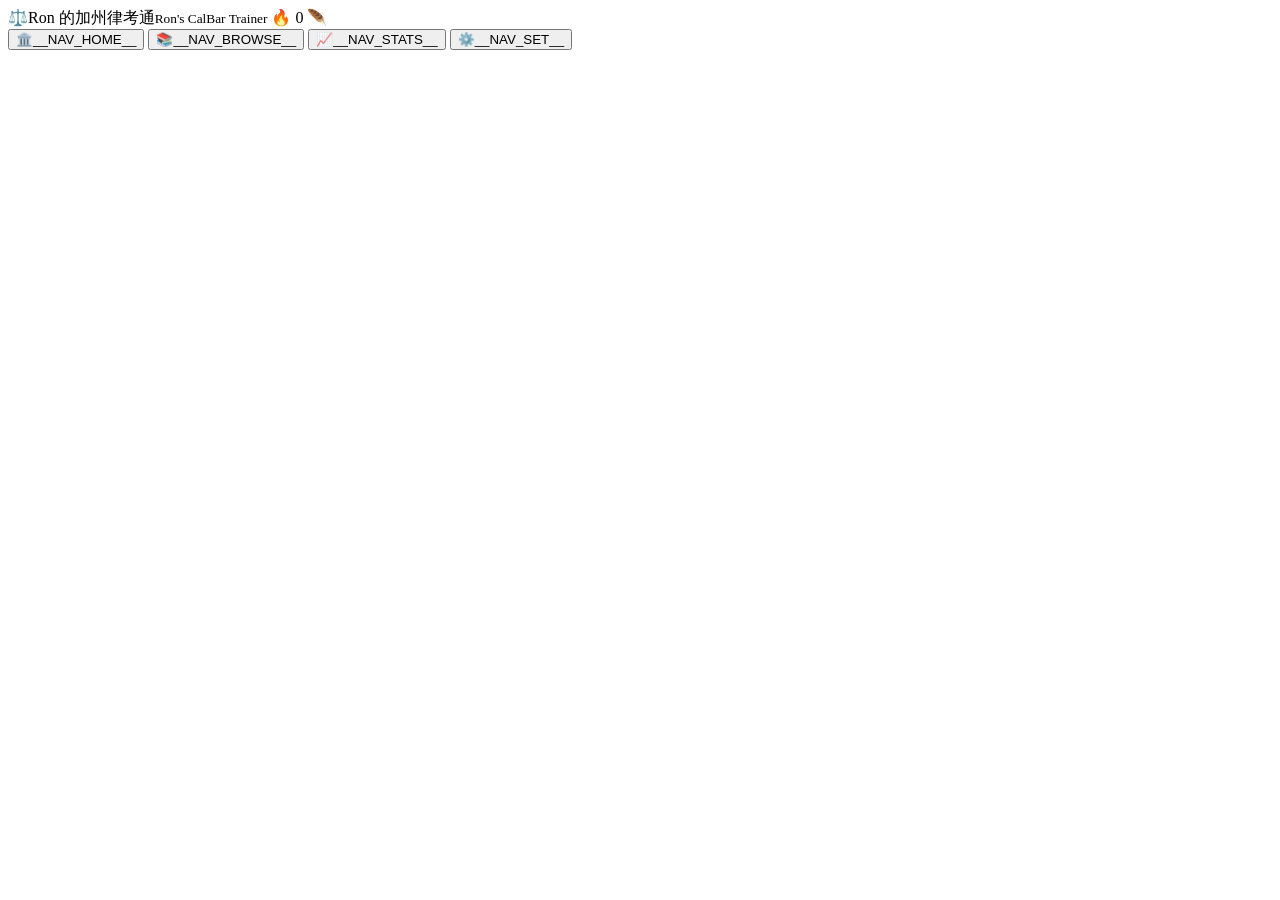
<file: src/template.html>
<!DOCTYPE html>
<html lang="zh-CN">
<head>
<meta charset="UTF-8">
<meta name="viewport" content="width=device-width, initial-scale=1, viewport-fit=cover">
<title>Ron 的加州律考通 · Ron's CalBar Trainer</title>
<meta name="description" content="Ron's California Bar Exam bilingual spaced-repetition trainer · Ron 的加州律师执照考试中英双语记忆训练器">
<meta name="theme-color" content="#1c2440">
<meta name="apple-mobile-web-app-capable" content="yes">
<meta name="mobile-web-app-capable" content="yes">
<meta name="apple-mobile-web-app-status-bar-style" content="black-translucent">
<meta name="apple-mobile-web-app-title" content="律考通">
<link rel="apple-touch-icon" href="icon-180.png">
<link rel="icon" href='data:image/svg+xml,<svg xmlns="http://www.w3.org/2000/svg" viewBox="0 0 100 100"><circle cx="50" cy="50" r="46" fill="%23e8710a"/><text x="50" y="66" font-size="52" text-anchor="middle">⚖️</text></svg>'>
<style>
/*__STYLE__*/
</style>
</head>
<body>
<div id="app">
  <div class="topbar">
    <span class="brand"><span class="seal">⚖️</span>Ron 的加州律考通<small>Ron's CalBar Trainer</small></span>
    <span class="spacer"></span>
    <span class="pill streak" id="pill-streak">🔥 0</span>
    <span class="pill" id="pill-rank" onclick="location.hash='#stats'" style="cursor:pointer">🪶</span>
  </div>
  <div id="view"></div>
</div>
<div class="nav">
  <button data-tab="home" onclick="location.hash='#home'"><span class="ico">🏛️</span>__NAV_HOME__</button>
  <button data-tab="browse" onclick="location.hash='#browse'"><span class="ico">📚</span>__NAV_BROWSE__</button>
  <button data-tab="stats" onclick="location.hash='#stats'"><span class="ico">📈</span>__NAV_STATS__</button>
  <button data-tab="set" onclick="location.hash='#settings'"><span class="ico">⚙️</span>__NAV_SET__</button>
</div>
<canvas id="confetti"></canvas>
<div id="toast"></div>
<script>
/*__DATA__*/
</script>
<script>
/*__CORE__*/
</script>
<script>
/*__FEATURES__*/
</script>
<script>
/*__UI__*/
</script>
<script>
/* nav labels follow language */
(function () {
  function navLabels() {
    const labs = { home: t("nav.home"), browse: t("nav.browse"), stats: t("nav.stats"), set: t("nav.set") };
    document.querySelectorAll(".nav button").forEach(b => {
      b.childNodes[1] && b.removeChild(b.childNodes[1]);
      b.appendChild(document.createTextNode(labs[b.dataset.tab]));
    });
  }
  navLabels();
  window.addEventListener("hashchange", navLabels);
  window.addEventListener("i18nchange", navLabels);
  const _setLang = window.setLang;
  window.setLang = v => { _setLang(v); navLabels(); };
})();
</script>
</body>
</html>
</file>
